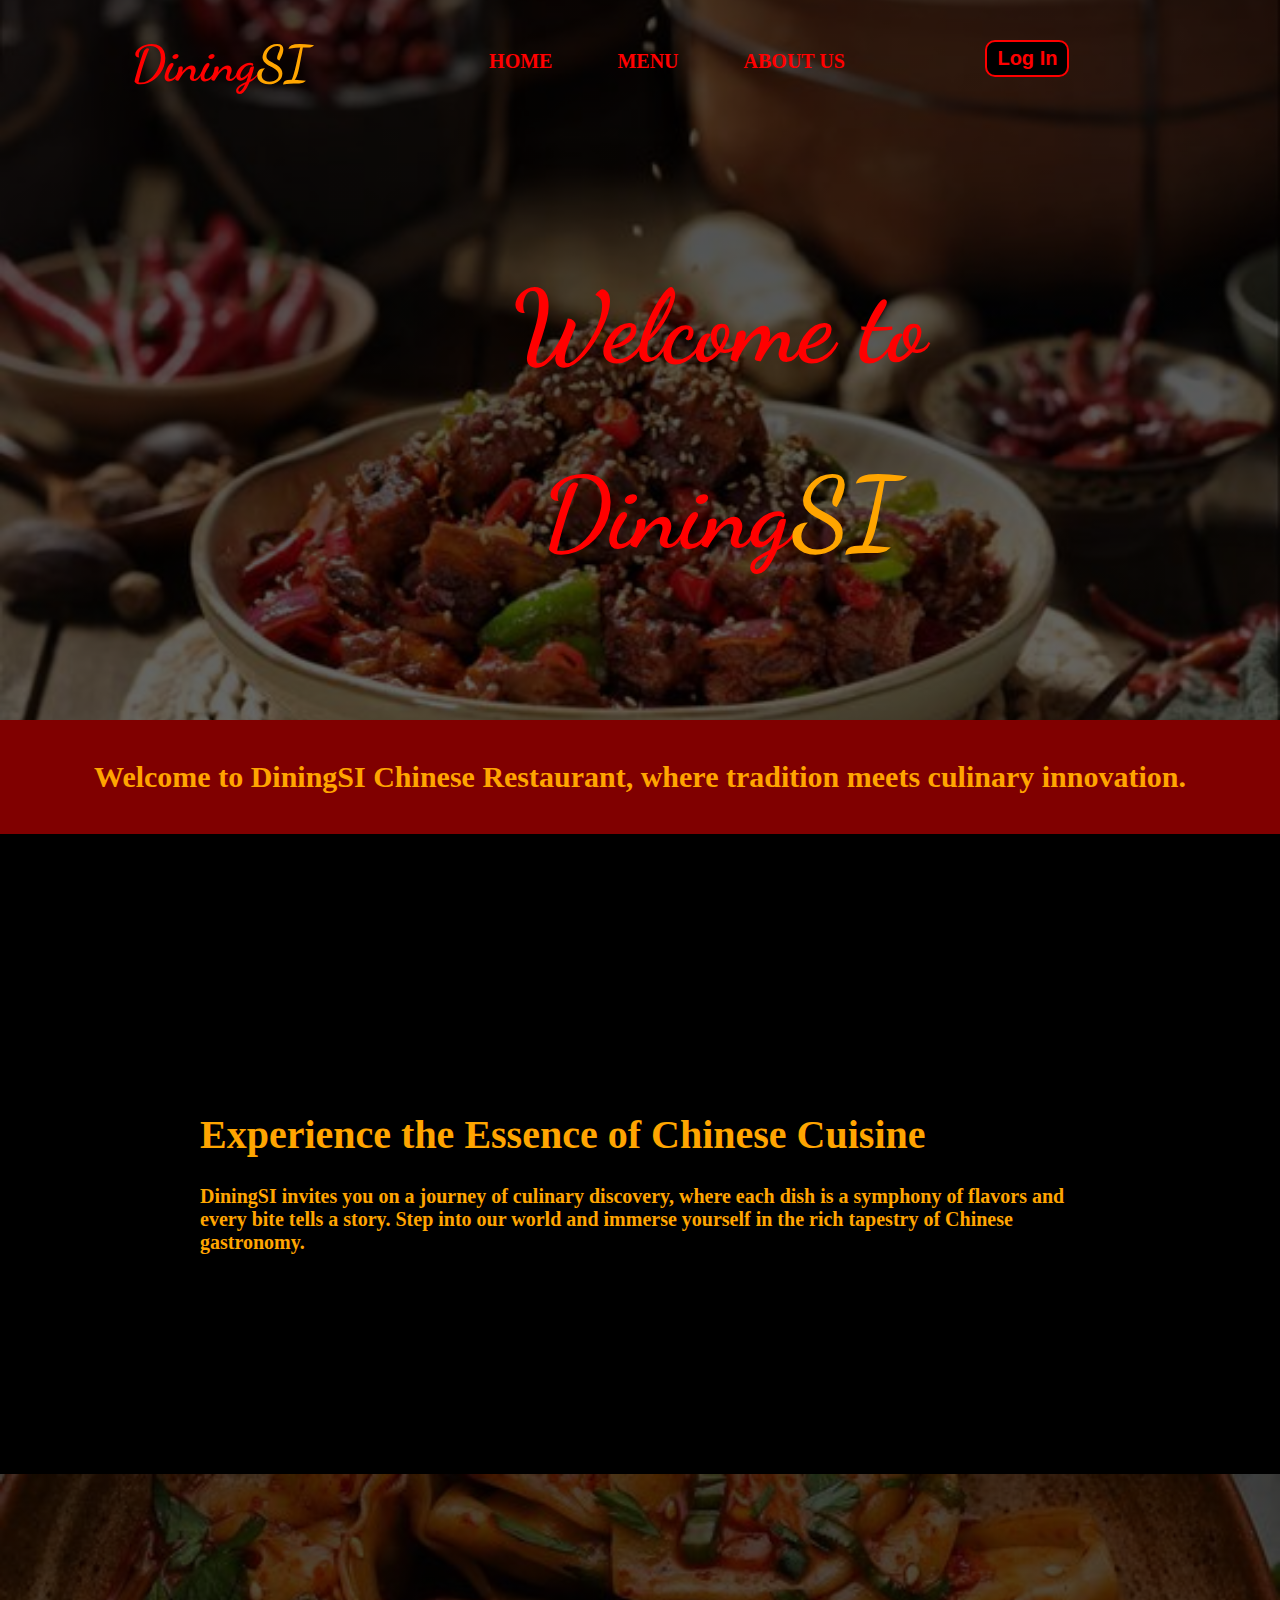
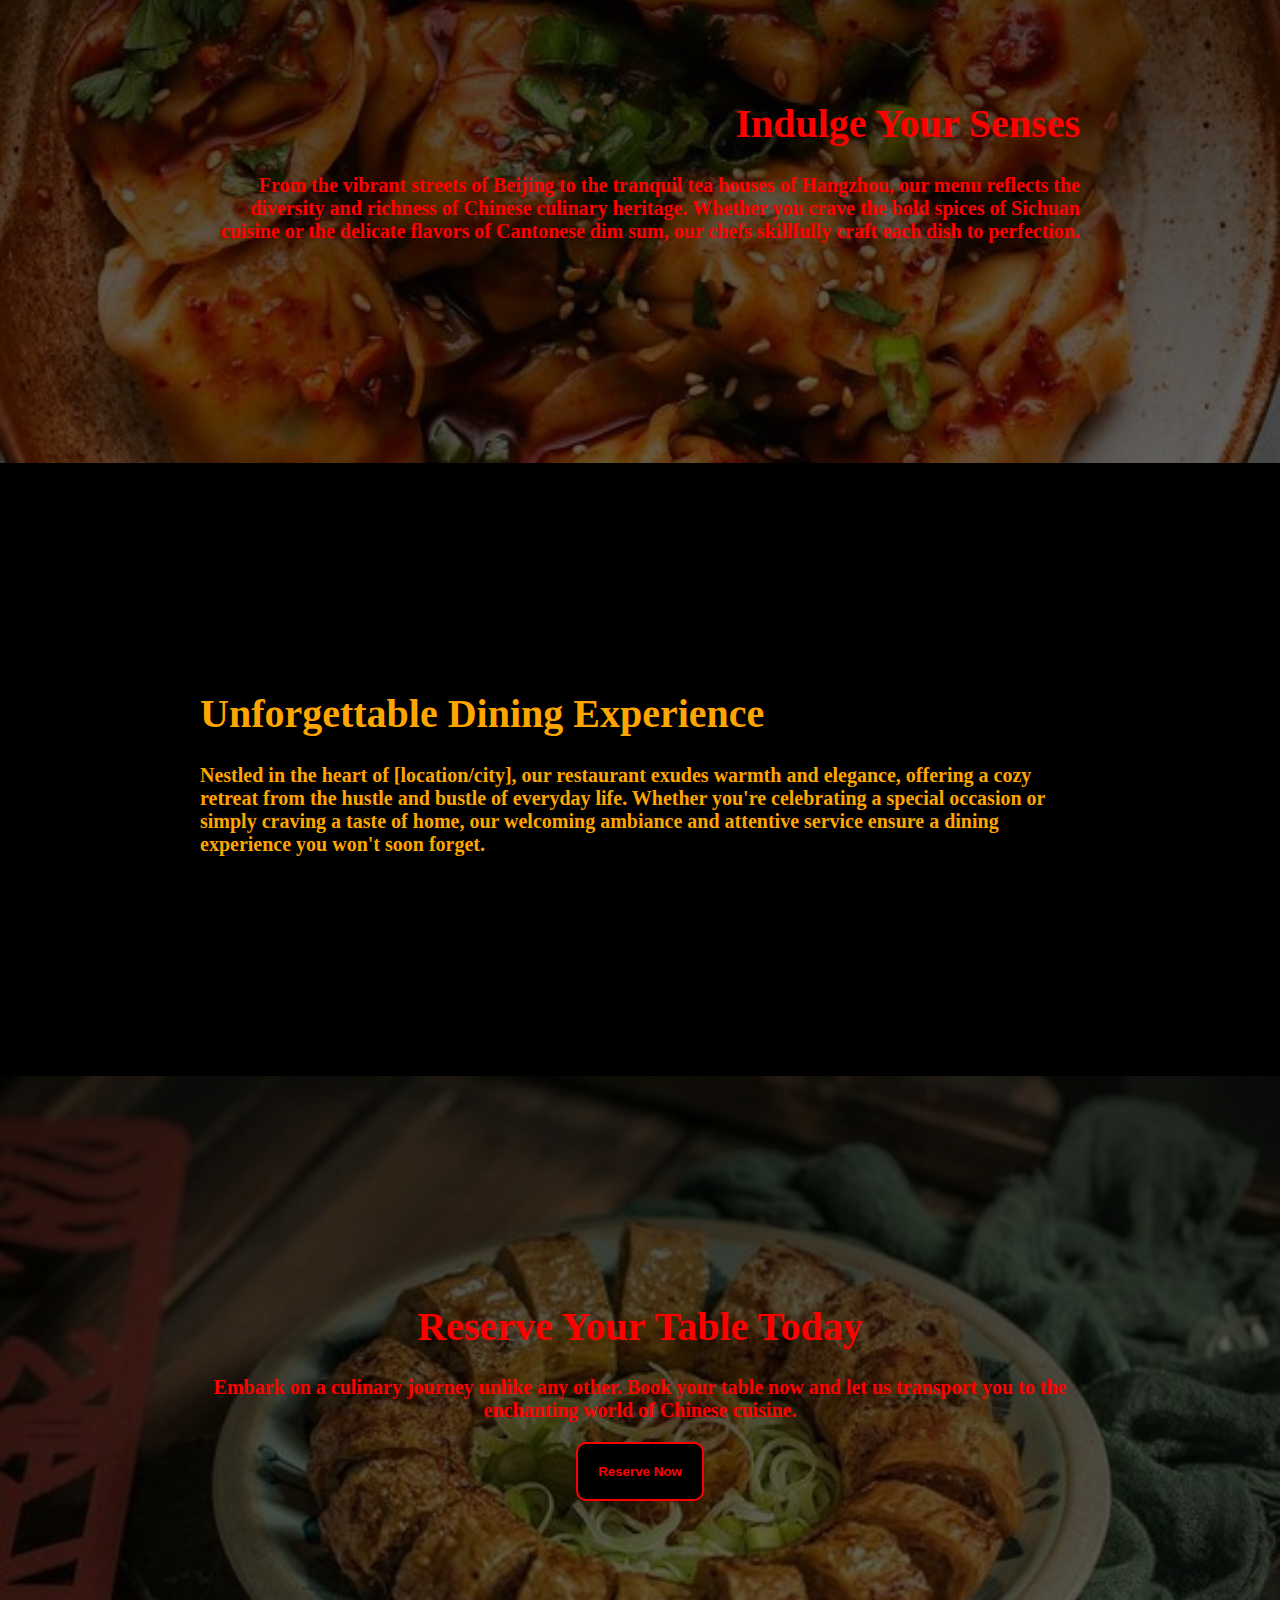
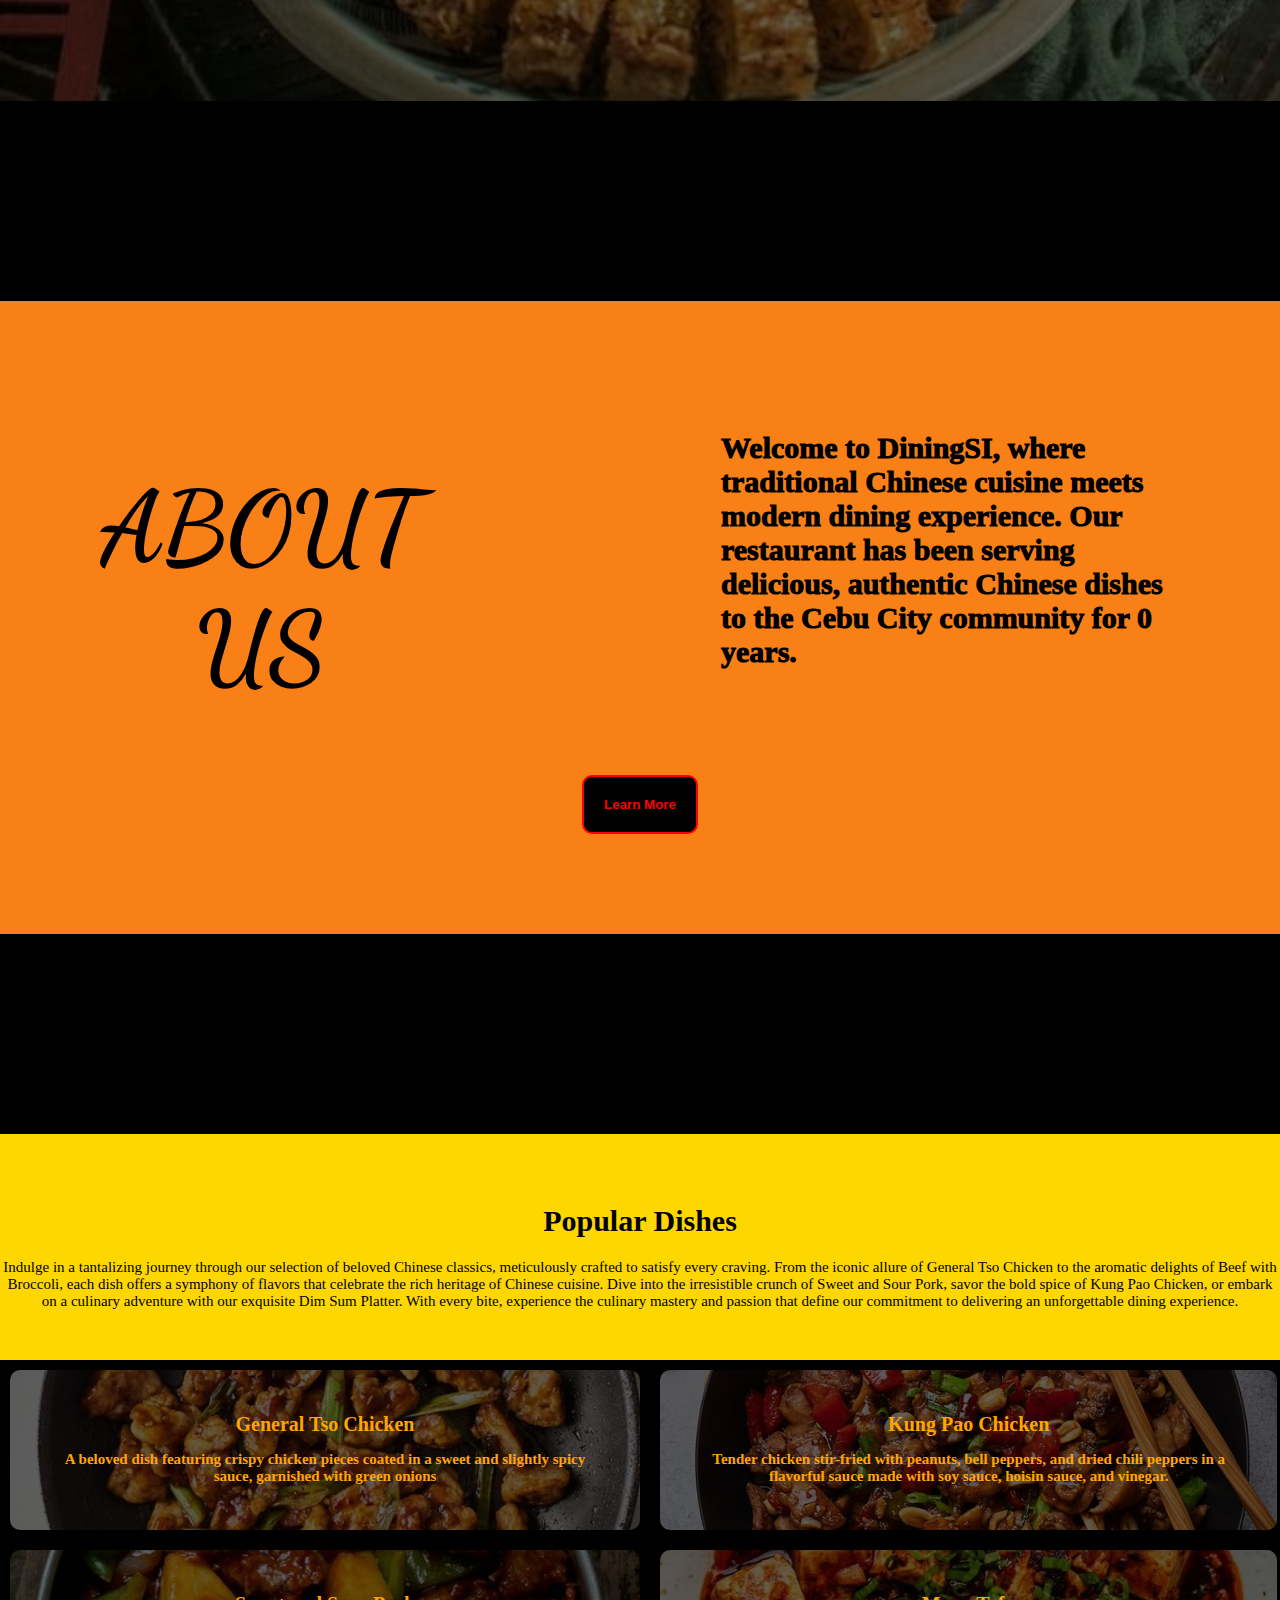
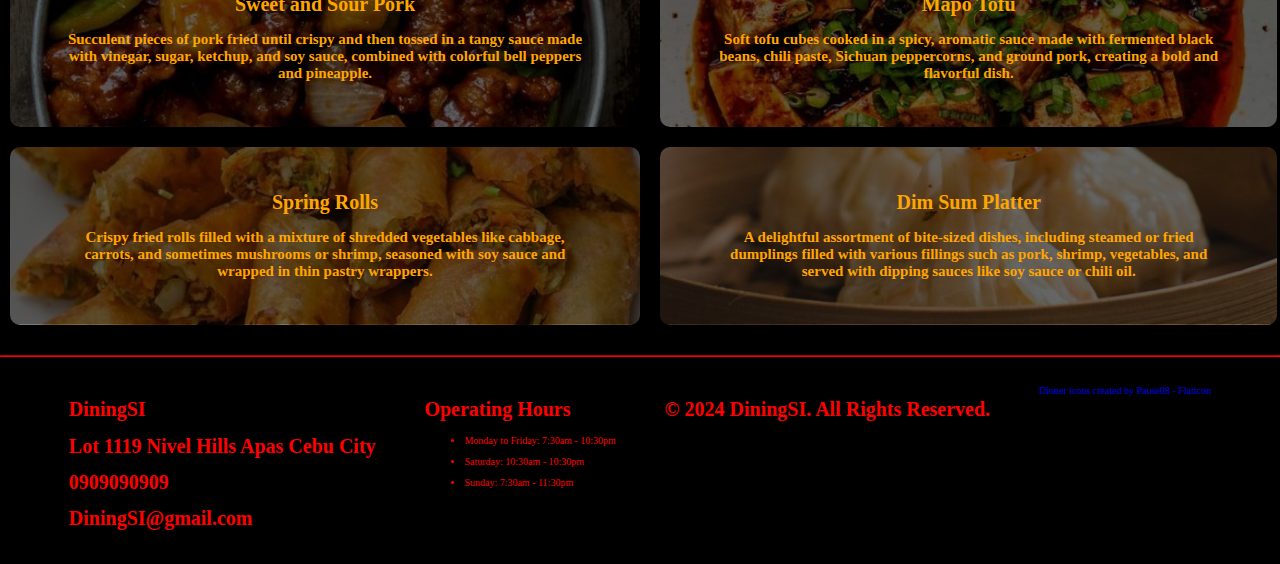
<file: index.html>
<!DOCTYPE html>

<html>
<head>
  <meta charset="utf-8">
   <link rel="icon" type="image/x-icon" href="img/dish.png">
  <link rel="stylesheet" href="css/styles.css">
  <meta name="viewport" content="width=device-width, initial-scale=1.0" />
  <meta http-equiv="CONTENT-TYPE" content="text/html; charset=UTF-8">
  <title>DiningSI</title>
  <link rel="preconnect" href="https://fonts.googleapis.com">
<link rel="preconnect" href="https://fonts.gstatic.com" crossorigin>
<link href="https://fonts.googleapis.com/css2?family=Dancing+Script:wght@400..700&display=swap" rel="stylesheet">
</head>
<body>
  <div class="header">
  <header>
    <a href="index.html" class="log"><h1 class="logo">Dining<span class="logo1">SI</span></h1></a>
    <nav>
      <ul>
        <li><a href="index.html">HOME</a></li>
        <li><a href="menu.html">MENU</a></li>
        <li><a href="about.html">ABOUT US</a></li>
      </ul>

    </nav>
    <a href="#"><button>Log In</button></a>
  </header>  
    <div class="title">
      <h1 class="left">Welcome to</h1>
      <h1 class="large right">Dining<span class="logo1">SI</span></h1>
    </div>
  </div>

  <main>
  <div class="homedes1">
    <div>
      <p>
        Welcome to DiningSI Chinese Restaurant, where tradition meets culinary innovation.
      </p>
    </div>
  </div>
    <div class="homedes2">
        <div class="leftside">
      <h1 class="term left">Experience the Essence of Chinese Cuisine</h1>
          <p class="description left">DiningSI invites you on a journey of culinary discovery, where each dish is a symphony of flavors and every bite tells a story. Step into our world and immerse yourself in the rich tapestry of Chinese gastronomy.</p>
        </div>
        <div class="rightside">
        <h1 class="term right">Indulge Your Senses</h1>
        <p class="description right">From the vibrant streets of Beijing to the tranquil tea houses of Hangzhou, our menu reflects the diversity and richness of Chinese culinary heritage. Whether you crave the bold spices of Sichuan cuisine or the delicate flavors of Cantonese dim sum, our chefs skillfully craft each dish to perfection.</p>
    </div>
        <div class="leftside">
                <h1 class="term left">Unforgettable Dining Experience</h1>
                <p class="description left">Nestled in the heart of [location/city], our restaurant exudes warmth and elegance, offering a cozy retreat from the hustle and bustle of everyday life. Whether you're celebrating a special occasion or simply craving a taste of home, our welcoming ambiance and attentive service ensure a dining experience you won't soon forget.</p>
        </div>
        <div class="center">
                <h1 class="term">Reserve Your Table Today</h1>
                <p class="description">Embark on a culinary journey unlike any other. Book your table now and let us transport you to the enchanting world of Chinese cuisine.</p>
                <button>Reserve Now</button>
        </div>
        </div>
    <div class="about">
         <div class="abouttxt">
      <h1>ABOUT US</h1>
      <p>Welcome to DiningSI, where traditional Chinese cuisine meets modern dining experience. Our restaurant has been serving delicious, authentic Chinese dishes to the Cebu City community for 0 years.</p>
     </div>
         <a href="about.html"><button>Learn More</button></a>
    </div>
  </div>
  <div class="popular">
    <h1>Popular Dishes</h1>
    <p>Indulge in a tantalizing journey through our selection of beloved Chinese classics, meticulously crafted to satisfy every craving. From the iconic allure of General Tso Chicken to the aromatic delights of Beef with Broccoli, each dish offers a symphony of flavors that celebrate the rich heritage of Chinese cuisine. Dive into the irresistible crunch of Sweet and Sour Pork, savor the bold spice of Kung Pao Chicken, or embark on a culinary adventure with our exquisite Dim Sum Platter. With every bite, experience the culinary mastery and passion that define our commitment to delivering an unforgettable dining experience.</p>
    <div class="pgrid">
      <div class="card one">
        <h1>General Tso Chicken</h1>
        <p>A beloved dish featuring crispy chicken pieces coated in a sweet and slightly spicy sauce, garnished with green onions</p>
      </div>
      <div class="card two">
        <h1>Kung Pao Chicken</h1>
        <p>Tender chicken stir-fried with peanuts, bell peppers, and dried chili peppers in a flavorful sauce made with soy sauce, hoisin sauce, and vinegar.</p>
      </div>
      <div class="card three">
        <h1>Sweet and Sour Pork</h1>
        <p>Succulent pieces of pork fried until crispy and then tossed in a tangy sauce made with vinegar, sugar, ketchup, and soy sauce, combined with colorful bell peppers and pineapple.</p>
      </div>
      <div class="card four">
        <h1>Mapo Tofu</h1>
        <p>Soft tofu cubes cooked in a spicy, aromatic sauce made with fermented black beans, chili paste, Sichuan peppercorns, and ground pork, creating a bold and flavorful dish.</p>
      </div>
      <div class="card five">
        <h1>Spring Rolls</h1>
        <p>Crispy fried rolls filled with a mixture of shredded vegetables like cabbage, carrots, and sometimes mushrooms or shrimp, seasoned with soy sauce and wrapped in thin pastry wrappers.</p>
      </div>
      <div class="card six">
        <h1>Dim Sum Platter</h1>
        <p>A delightful assortment of bite-sized dishes, including steamed or fried dumplings filled with various fillings such as pork, shrimp, vegetables, and served with dipping sauces like soy sauce or chili oil.</p>
      </div> 
    </div>


  </div>
  </main>
  <hr>
  <footer>
        <div>
                <h1>DiningSI</h1>
                <h1>Lot 1119 Nivel Hills Apas Cebu City</h1>
                <h1>0909090909</h1>
                <h1>DiningSI@gmail.com</h1>
        </div>
        <div>
                <h1>Operating Hours</h1>
                <ul>
                        <li><p>Monday to Friday: 7:30am - 10:30pm</p></li>
                        <li><p>Saturday: 10:30am - 10:30pm</p></li>
                        <li><p>Sunday: 7:30am - 11:30pm</p></li>
                </ul>
        </div>
        <div>
                <h1>© 2024 DiningSI. All Rights Reserved.</h1>
        </div>
		<a href="https://www.flaticon.com/free-icons/dinner" title="dinner icons">Dinner icons created by Pause08 - Flaticon</a>
  </footer>
</body>

</html>
</file>
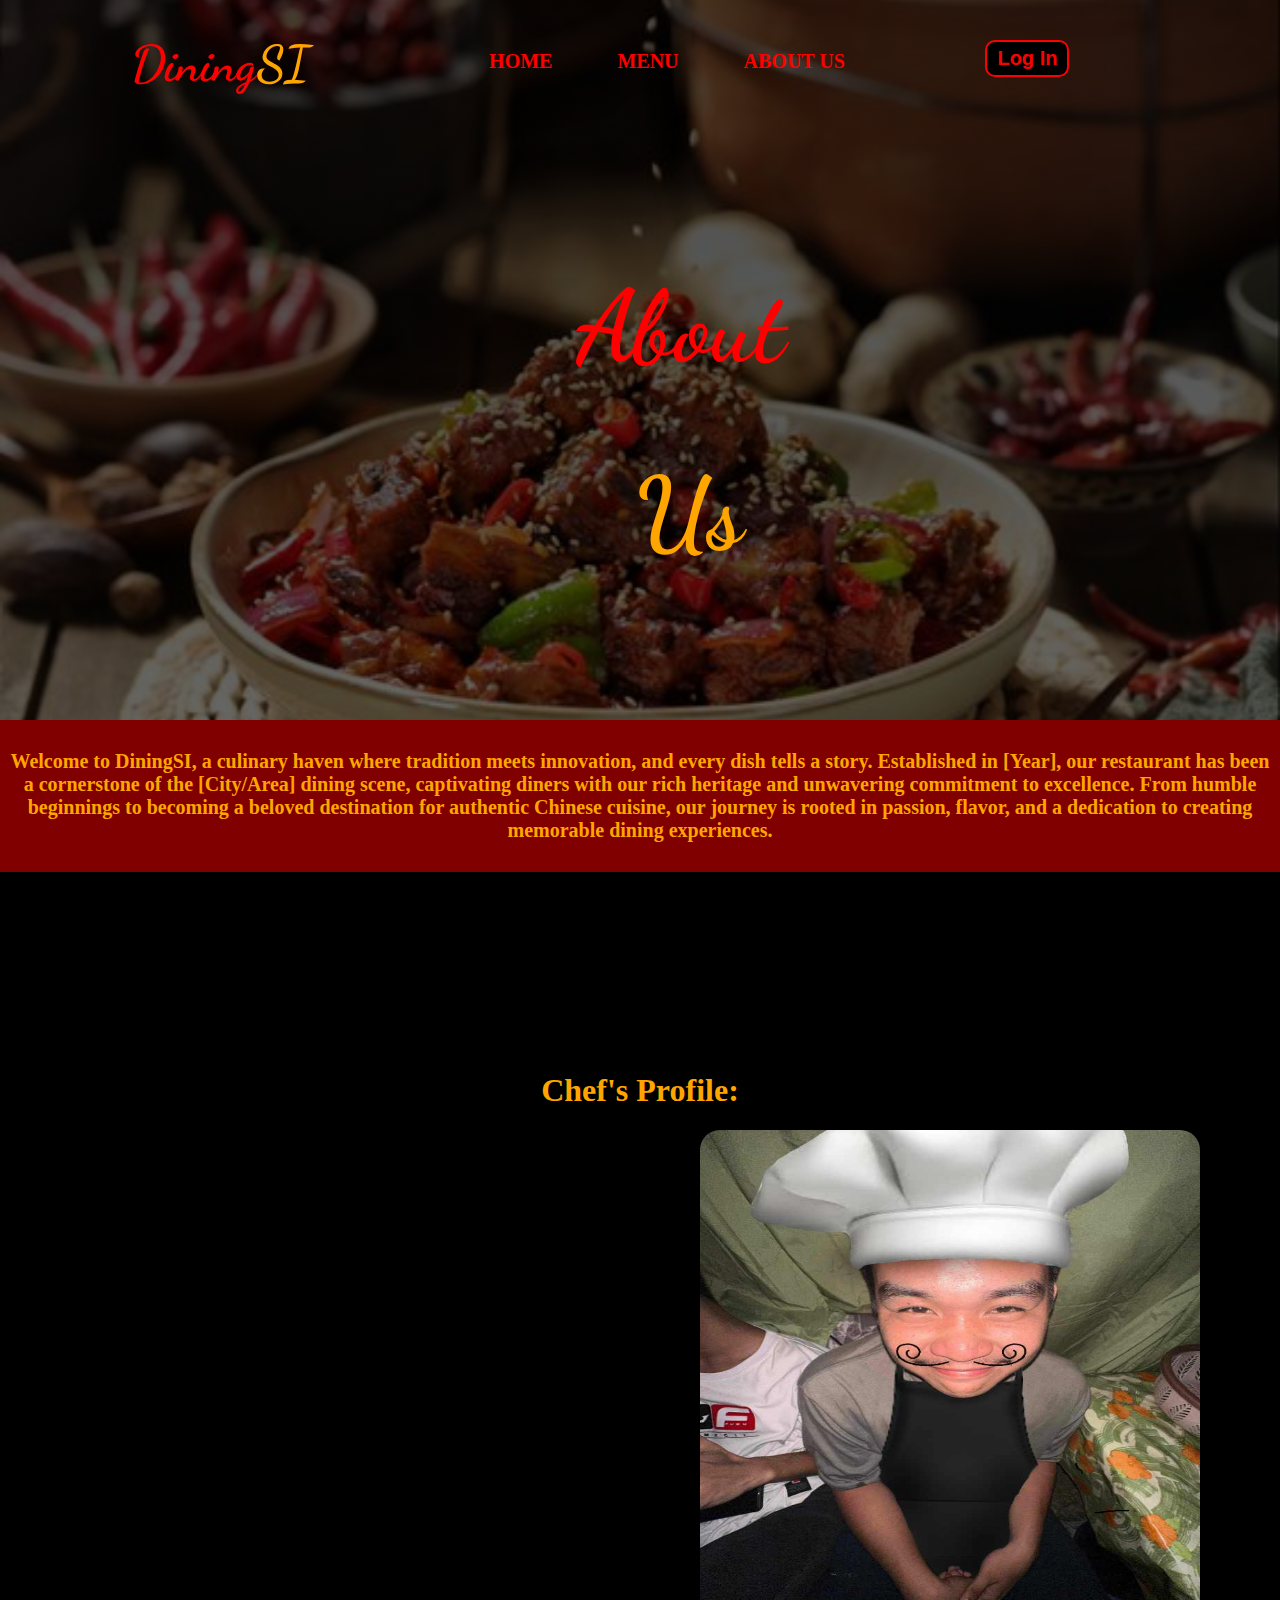
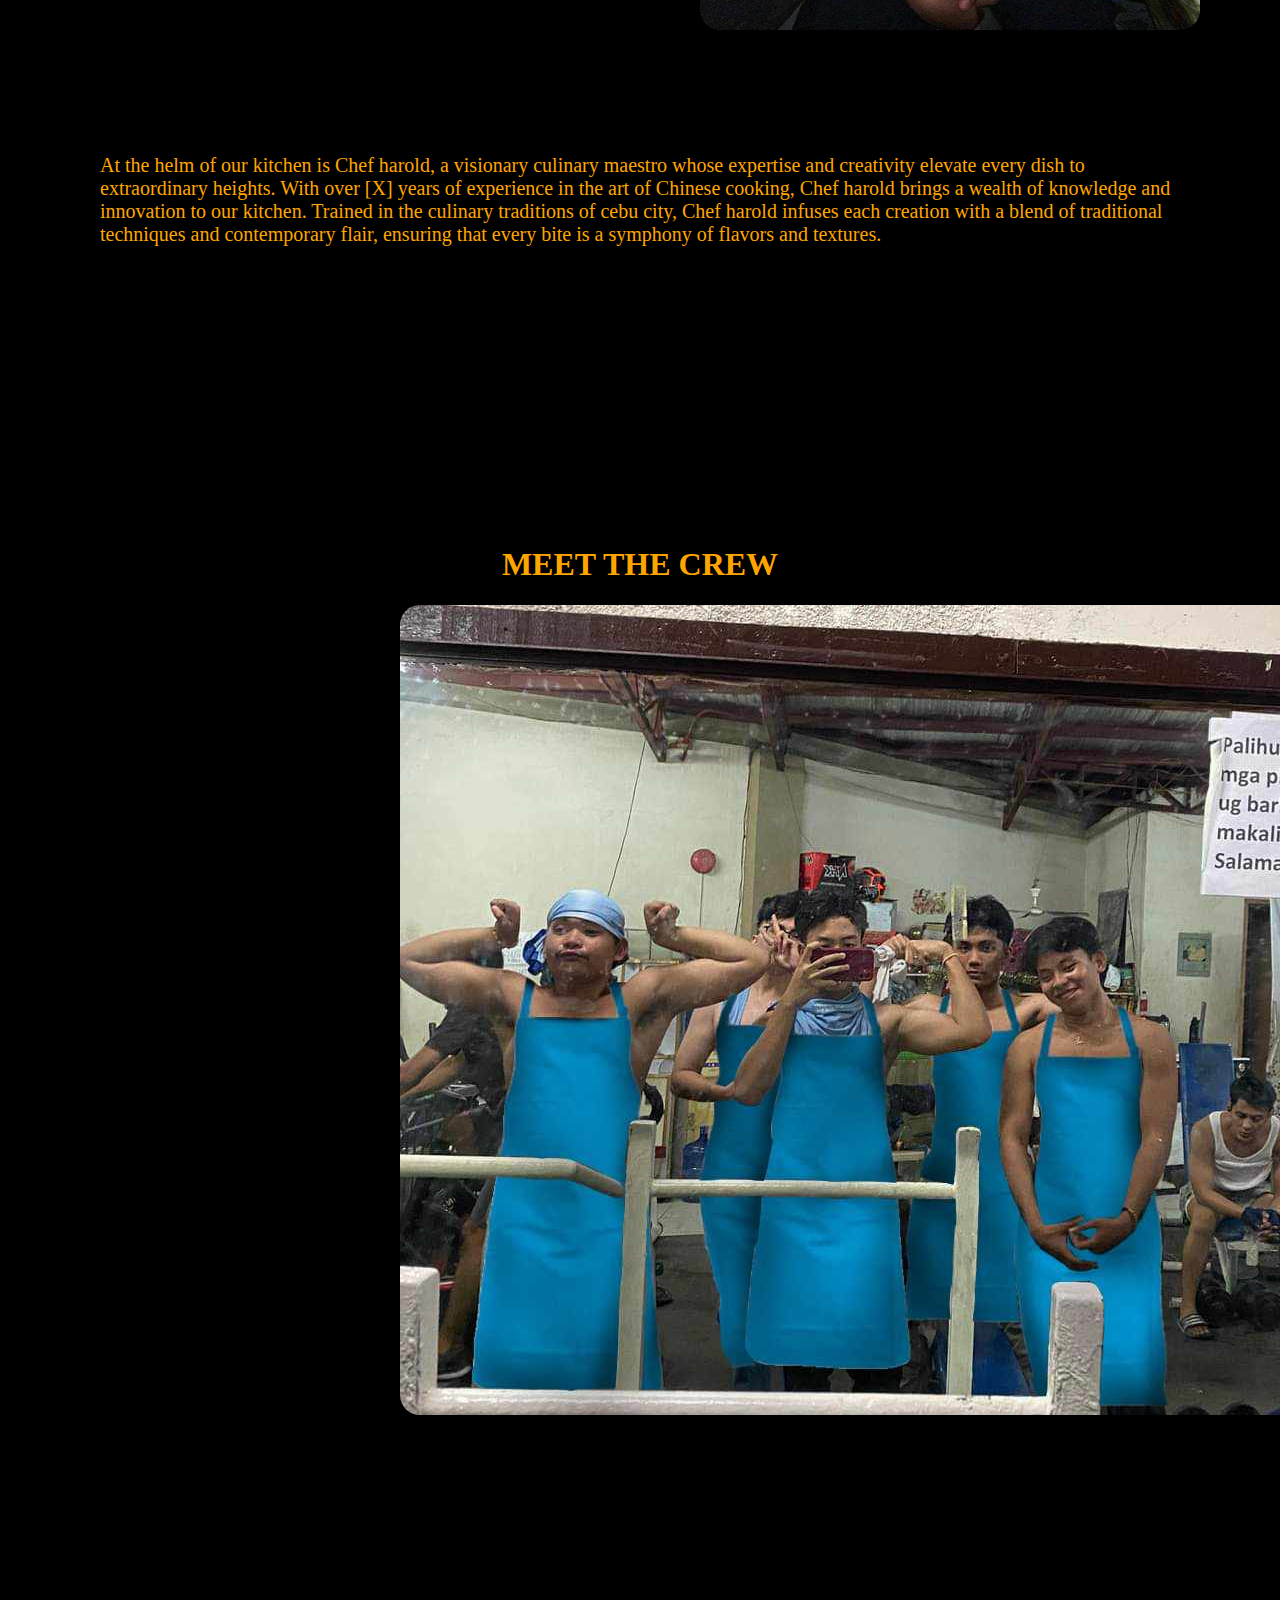
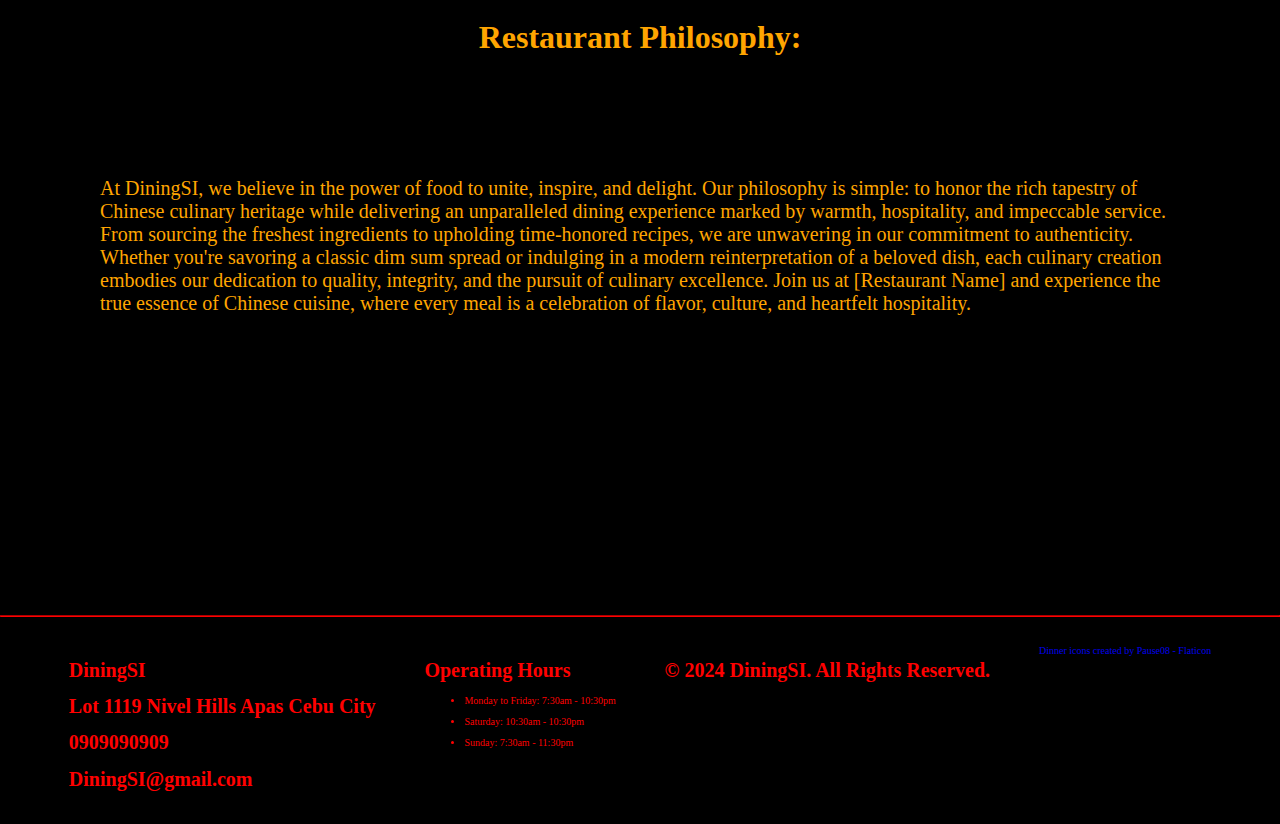
<file: about.html>
<!DOCTYPE html>

<html>
<head>
  <meta charset="utf-8">
  <link rel="icon" type="image/x-icon" href="img/dish.png">
  <link rel="stylesheet" href="css/about.css">
  <meta name="viewport" content="width=device-width, initial-scale=1.0" />
  <meta http-equiv="CONTENT-TYPE" content="text/html; charset=UTF-8">
  <title>DiningSI</title>
  <link rel="preconnect" href="https://fonts.googleapis.com">
<link rel="preconnect" href="https://fonts.gstatic.com" crossorigin>
<link href="https://fonts.googleapis.com/css2?family=Dancing+Script:wght@400..700&display=swap" rel="stylesheet">
</head>

<body>
  <div class="header">
  <header>
    <a href="index.html" class="log"><h1 class="logo">Dining<span class="logo1">SI</span></h1></a>
    <nav>
      <ul>
        <li><a href="index.html">HOME</a></li>
        <li><a href="menu.html">MENU</a></li>
        <li><a href="about.html">ABOUT US</a></li>
      </ul>
    </nav>
	 <a href="#"><button>Log In</button></a>
  </header>
    <div class="title">
      <h1 class="left">About</h1>
      <h1 class="large right"><span class="logo1">Us</span></h1>
    </div>
  </div>
  
  <div class="homedes1">
    <div>
      <p>
        Welcome to DiningSI, a culinary haven where tradition meets innovation, and every dish tells a story. Established in [Year], our restaurant has been a cornerstone of the [City/Area] dining scene, captivating diners with our rich heritage and unwavering commitment to excellence. From humble beginnings to becoming a beloved destination for authentic Chinese cuisine, our journey is rooted in passion, flavor, and a dedication to creating memorable dining experiences.
      </p>
    </div>
</div>
<main>
  <div class="profile class">
	<h1>Chef's Profile:</h1>
	<img src="img/chef.png">
	<p>At the helm of our kitchen is Chef harold, a visionary culinary maestro whose expertise and creativity elevate every dish to extraordinary heights. With over [X] years of experience in the art of Chinese cooking, Chef harold brings a wealth of knowledge and innovation to our kitchen. Trained in the culinary traditions of cebu city, Chef harold infuses each creation with a blend of traditional techniques and contemporary flair, ensuring that every bite is a symphony of flavors and textures.</p>
  </div>
  <div class="crew class">
	<h1>MEET THE CREW</h1>
	<img src="img/crew.png">
  </div>
  
  <div class="class">
	<h1>Restaurant Philosophy:</h1>
	<p>At DiningSI, we believe in the power of food to unite, inspire, and delight. Our philosophy is simple: to honor the rich tapestry of Chinese culinary heritage while delivering an unparalleled dining experience marked by warmth, hospitality, and impeccable service. From sourcing the freshest ingredients to upholding time-honored recipes, we are unwavering in our commitment to authenticity. Whether you're savoring a classic dim sum spread or indulging in a modern reinterpretation of a beloved dish, each culinary creation embodies our dedication to quality, integrity, and the pursuit of culinary excellence. Join us at [Restaurant Name] and experience the true essence of Chinese cuisine, where every meal is a celebration of flavor, culture, and heartfelt hospitality.</p>
	
  </div>
 </main>
 <hr>
  <footer>
        <div>
                <h1>DiningSI</h1>
                <h1>Lot 1119 Nivel Hills Apas Cebu City</h1>
                <h1>0909090909</h1>
                <h1>DiningSI@gmail.com</h1>
        </div>
        <div>
                <h1>Operating Hours</h1>
                <ul>
                        <li><p>Monday to Friday: 7:30am - 10:30pm</p></li>
                        <li><p>Saturday: 10:30am - 10:30pm</p></li>
                        <li><p>Sunday: 7:30am - 11:30pm</p></li>
                </ul>
        </div>
        <div>
                <h1>© 2024 DiningSI. All Rights Reserved.</h1>
        </div>
		<a href="https://www.flaticon.com/free-icons/dinner" title="dinner icons">Dinner icons created by Pause08 - Flaticon</a>
  </footer>
  </html>
</file>
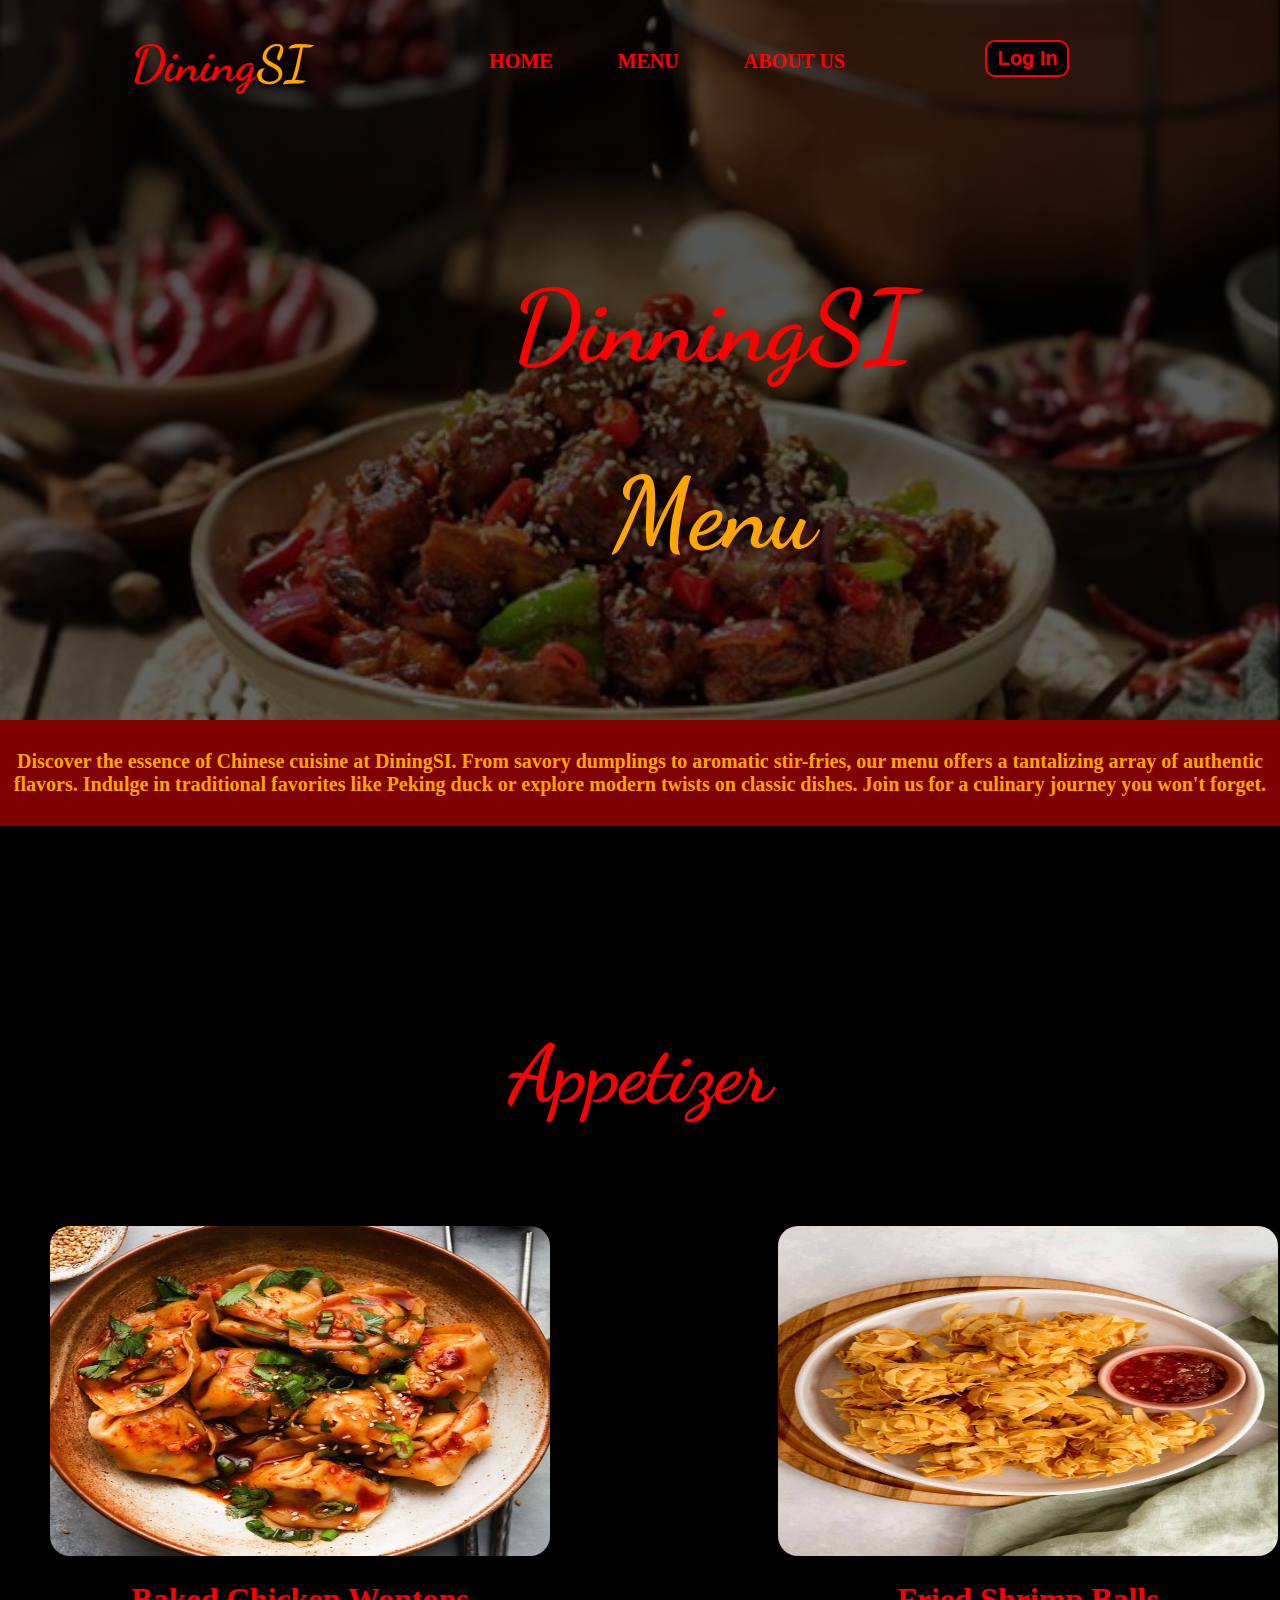
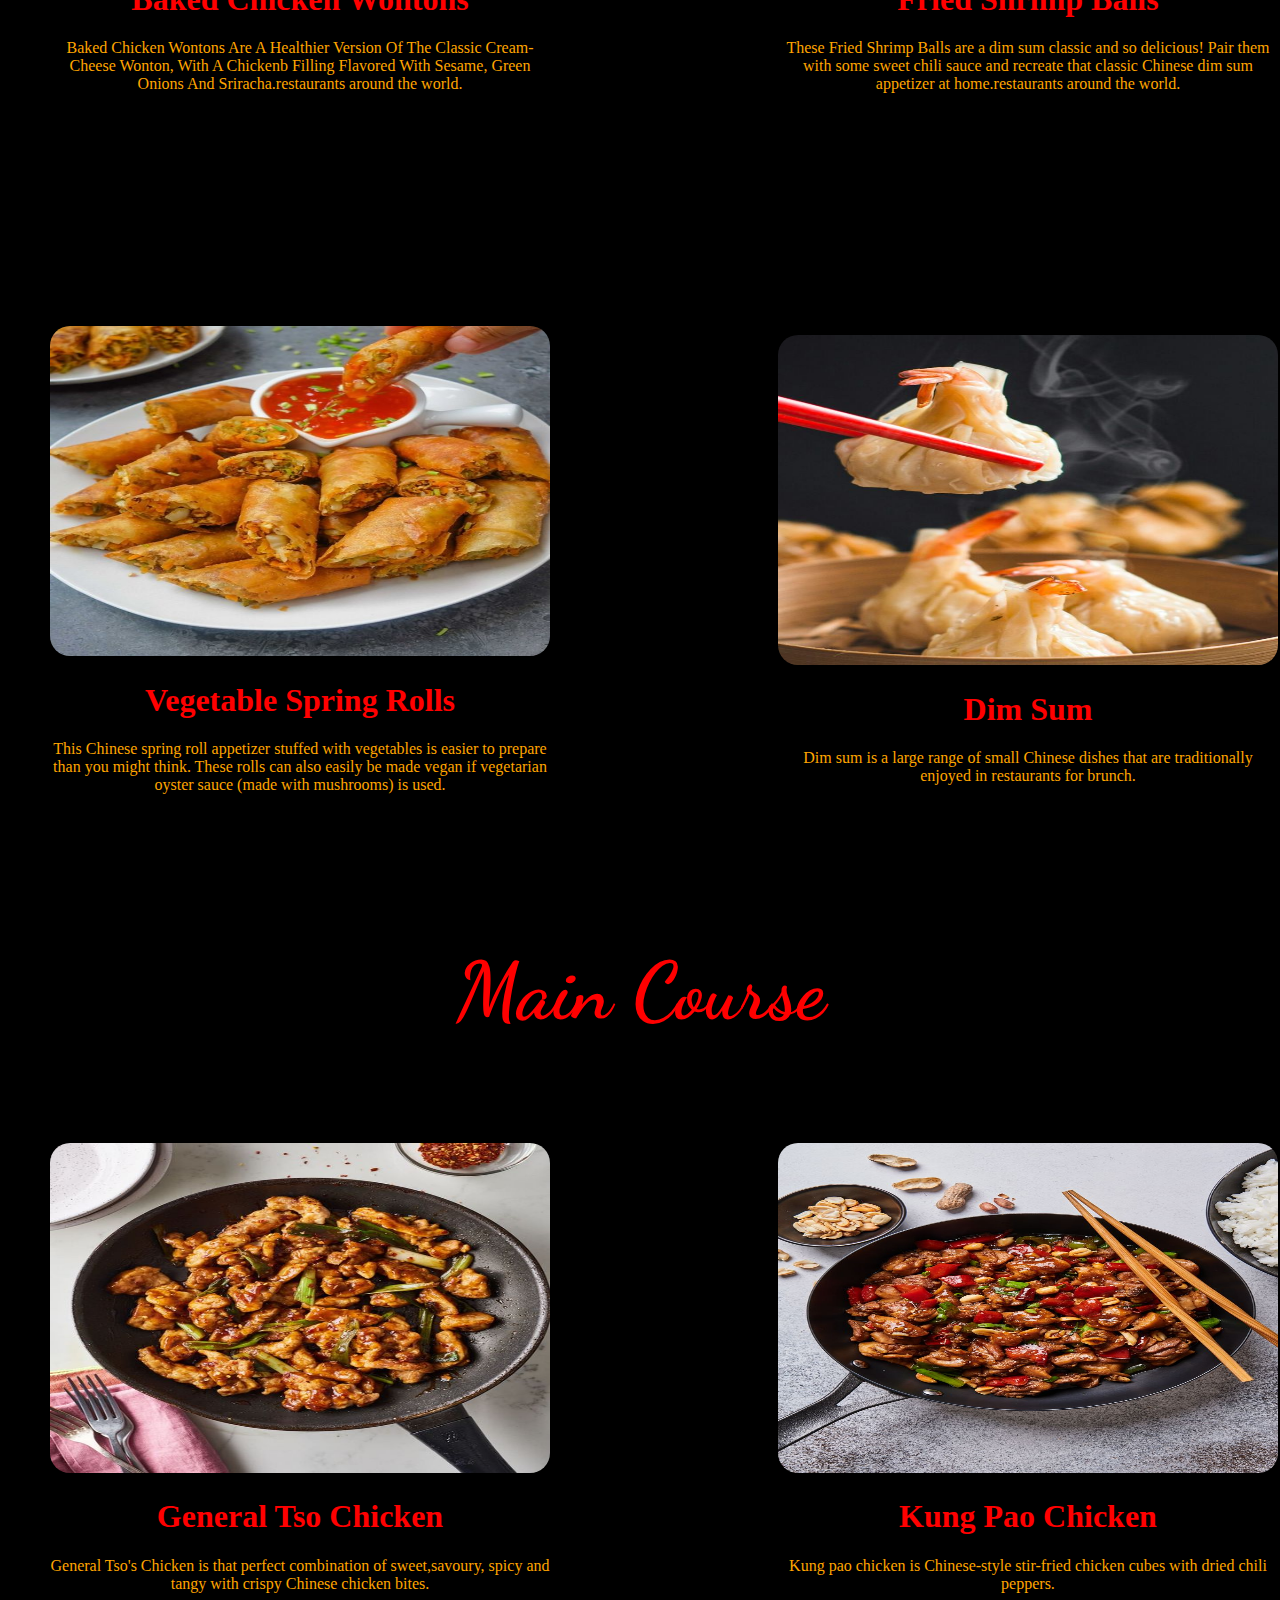
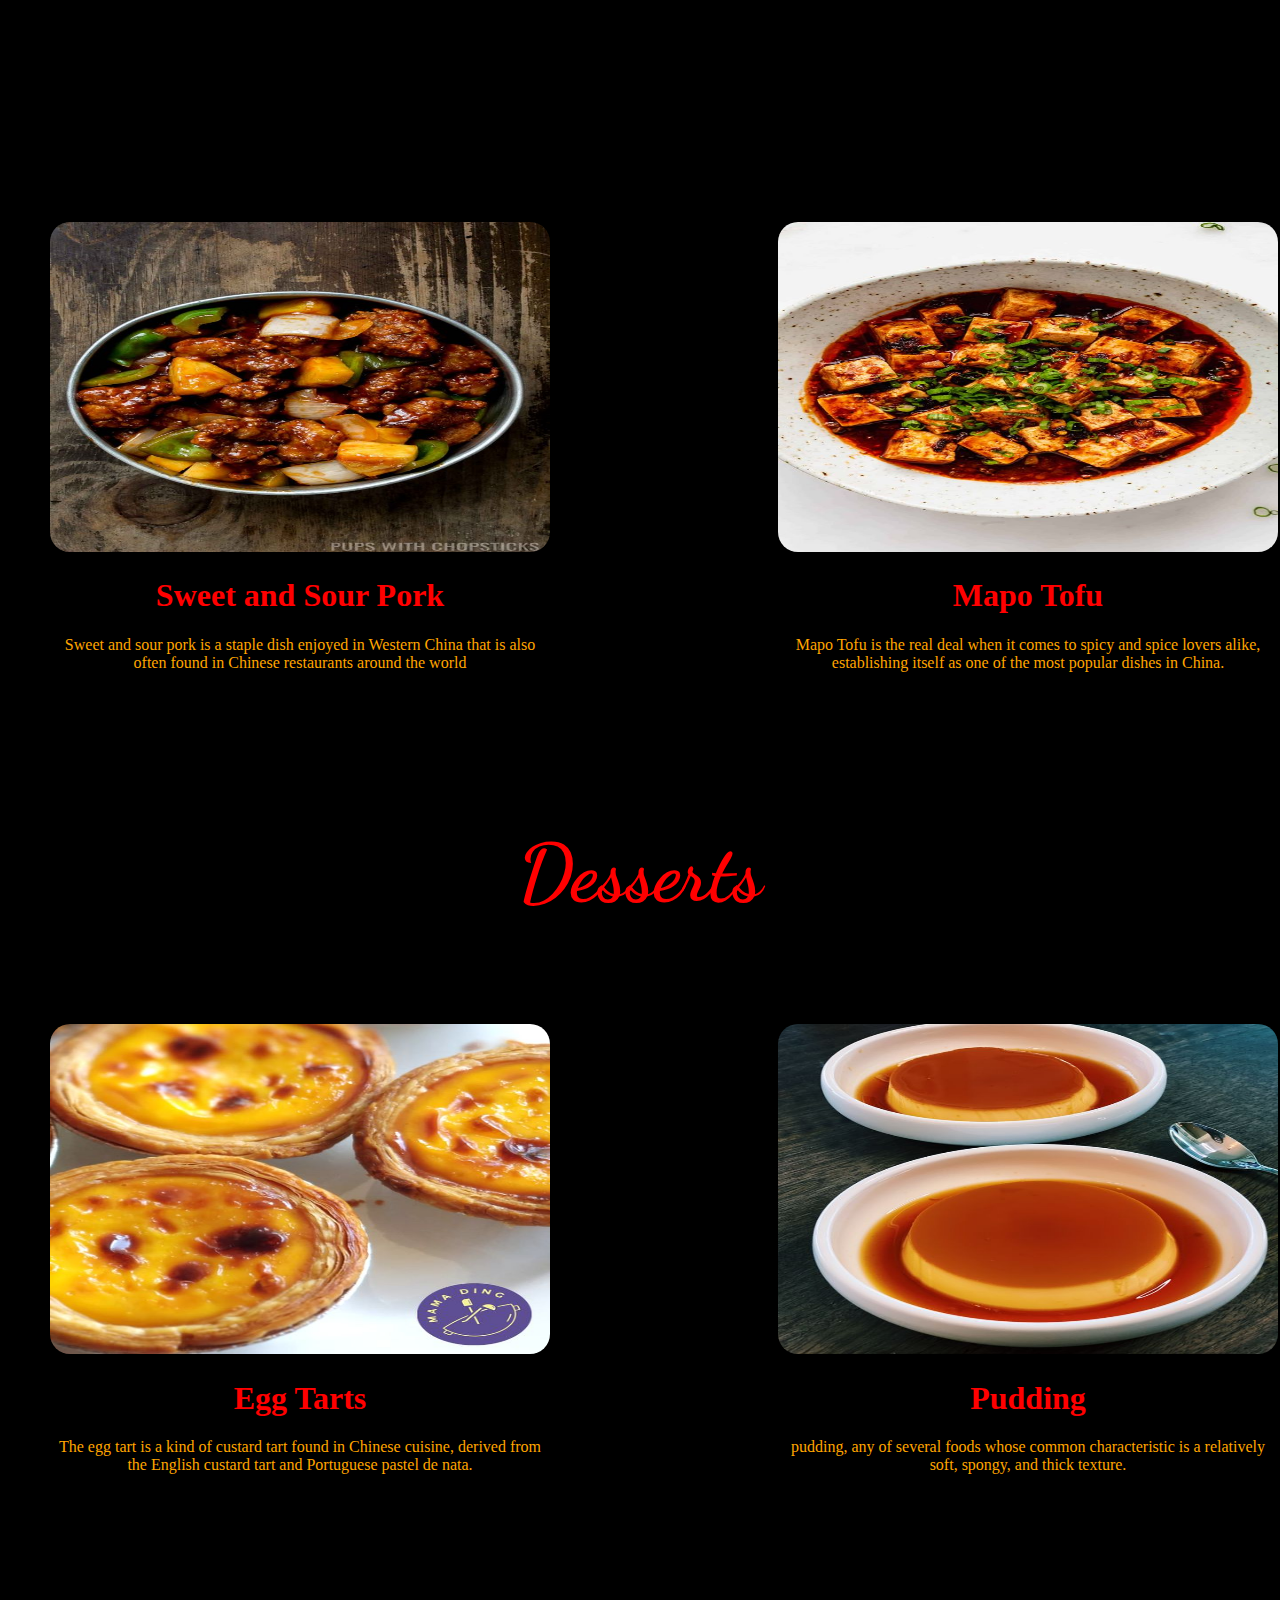
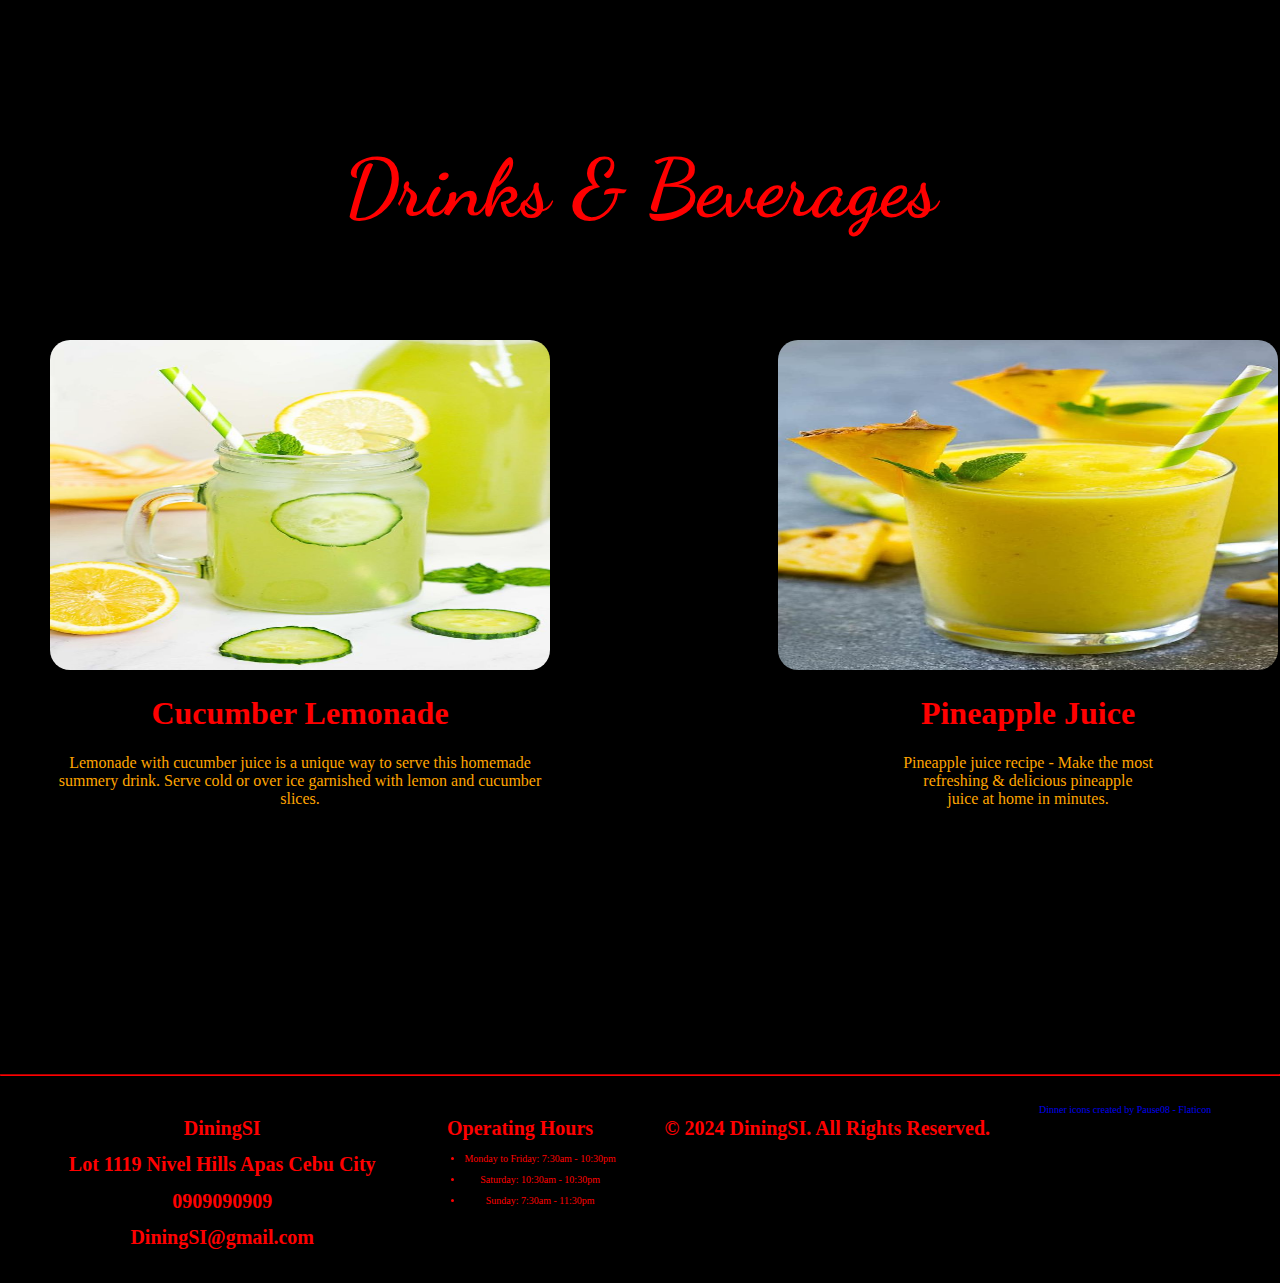
<file: menu.html>
<!DOCTYPE html>

<html>
<head>
  <meta charset="utf-8">
  <link rel="icon" type="image/x-icon" href="img/dish.png">
  <link rel="stylesheet" href="css/menu.css">
  <meta name="viewport" content="width=device-width, initial-scale=1.0" />
  <meta http-equiv="CONTENT-TYPE" content="text/html; charset=UTF-8">
  <title>DiningSI</title>
  <link rel="preconnect" href="https://fonts.googleapis.com">
<link rel="preconnect" href="https://fonts.gstatic.com" crossorigin>
<link href="https://fonts.googleapis.com/css2?family=Dancing+Script:wght@400..700&display=swap" rel="stylesheet">
</head>

<body>
  <div class="header">
  <header>
    <a href="index.html" class="log"><h1 class="logo">Dining<span class="logo1">SI</span></h1></a>
    <nav>
      <ul>
        <li><a href="index.html">HOME</a></li>
        <li><a href="menu.html">MENU</a></li>
        <li><a href="about.html">ABOUT US</a></li>
      </ul>
    </nav>
	 <a href="#"><button>Log In</button></a>
  </header>
    <div class="title">
      <h1 class="left">DinningSI</h1>
      <h1 class="large right"><span class="logo1">Menu</span></h1>
    </div>
  </div>
  <div class="homedes1">
    <div>
      <p>
        Discover the essence of Chinese cuisine at DiningSI. From savory dumplings to aromatic stir-fries, our menu offers a tantalizing array of authentic flavors. Indulge in traditional favorites like Peking duck or explore modern twists on classic dishes. Join us for a culinary journey you won't forget.
      </p>
    </div>
	</div>
  <center>
  <div class="appe">
	<div class="class">
		<h1 class="left">Appetizer</h1>
	</div>

	<div class="foods">
		<div class="app">
			<img src="img/food1.jpg">
			<h1 class="foodt">Baked Chicken Wontons</h1>
			<p>Baked Chicken Wontons Are A Healthier Version Of The Classic Cream-Cheese Wonton, With A Chickenb Filling Flavored With Sesame, Green Onions And Sriracha.restaurants around the world.</p>
		</div>
		<div class="app">
			<img src="img/food2.jpg">
			<h1 class="foodt">Fried Shrimp Balls</h1>
			<p>These Fried Shrimp Balls are a dim sum classic and so delicious! Pair them with some sweet chili sauce and recreate that classic Chinese dim sum appetizer at home.restaurants around the world.</p>
		</div>
		<div class="app">
			<img src="img/food3.jpg">
			<h1 class="foodt">Vegetable Spring Rolls</h1>
			<p>This Chinese spring roll appetizer stuffed with vegetables is easier to prepare than you might think. These rolls can also easily be made vegan if vegetarian oyster sauce (made with mushrooms) is used.</p>
		</div>
		<div class="app">
			<img src="img/food4.jpg">
			<h1 class="foodt">Dim Sum</h1>
			<p>Dim sum is a large range of small Chinese dishes	that are traditionally enjoyed in restaurants for brunch.</p>
		</div>
	</div>
   </div>
   
   <div class="appe">
	<div class="class">
		<h1 class="left">Main Course</h1>
	</div>

	<div class="foods">
		<div class="app">
			<img src="img/food5.jpg">
			<h1 class="foodt">General Tso Chicken</h1
			<p>General Tso's Chicken is that perfect combination of sweet,savoury, spicy and tangy with crispy Chinese chicken bites.</p>
		</div>
		<div class="app">
			<img src="img/food6.jpg">
			<h1 class="foodt">Kung Pao Chicken</h1>
			<p>Kung pao chicken is Chinese-style stir-fried chicken cubes with dried chili peppers.</p>
		</div>
		<div class="app">
			<img src="img/food7.jpg">
			<h1 class="foodt">Sweet and Sour Pork</h1>
			<p>Sweet and sour pork is a staple dish enjoyed in Western China that is also often found in Chinese restaurants around the world</p>
		</div>
		<div class="app">
			<img src="img/food8.jpg">
			<h1 class="foodt">Mapo Tofu</h1>
			<p>Mapo Tofu is the real deal when it comes to spicy and spice lovers alike, establishing itself as one of the most popular dishes in China.</p>
		</div>
	</div>
   </div>
   
   
   <div class="appe">
	<div class="class">
		<h1 class="left">Desserts</h1>
	</div>

	<div class="foods">
		<div class="app">
			<img src="img/food9.jpg">
			<h1 class="foodt">Egg Tarts</h1
			<p>The egg tart is a kind of custard tart found in Chinese
			cuisine, derived from the English custard tart
			and Portuguese pastel de nata.</p>
		</div>
		<div class="app">
			<img src="img/food10.jpg">
			<h1 class="foodt">Pudding</h1>
			<p>pudding, any of several foods whose common
			characteristic is a relatively soft,
			spongy, and thick texture. </p>
		</div>
	</div>
   </div>
 
 <div class="appe">
	<div class="class">
		<h1 class="left">Drinks & Beverages</h1>
	</div>

	<div class="foods">
		<div class="app">
			<img src="img/drink1.jpg">
			<h1 class="foodt">Cucumber Lemonade</h1>
			<p>Lemonade with cucumber juice is a unique way to serve
			this homemade summery drink. Serve cold or over
			ice garnished with lemon and cucumber slices.</p>
		</div>
		<div class="app">
			<img src="img/drink2.jpg">
			<h1 class="foodt">Pineapple Juice</h1>
			<p>Pineapple juice recipe - Make the most<br>
			refreshing & delicious pineapple<br>
			juice at home in minutes.</p>
		</div>
	</div>
   </div>
   <hr>
 <footer>
        <div>
                <h1>DiningSI</h1>
                <h1>Lot 1119 Nivel Hills Apas Cebu City</h1>
                <h1>0909090909</h1>
                <h1>DiningSI@gmail.com</h1>
        </div>
        <div>
                <h1>Operating Hours</h1>
                <ul>
                        <li><p>Monday to Friday: 7:30am - 10:30pm</p></li>
                        <li><p>Saturday: 10:30am - 10:30pm</p></li>
                        <li><p>Sunday: 7:30am - 11:30pm</p></li>
                </ul>
        </div>
        <div>
                <h1>© 2024 DiningSI. All Rights Reserved.</h1>
        </div>
		<a href="https://www.flaticon.com/free-icons/dinner" title="dinner icons">Dinner icons created by Pause08 - Flaticon</a>
  </footer>
</body>

</html>
</file>
<file: css/styles.css>
*{
  box-sizing: border-box;
  scroll-behavior: smooth;
}

body{
  margin: 0;
  padding: 0;
  background-color: black;
  font-family: 'verdana';
}

.header{
	width: 100vw;
	height: 80vh;
	max-width: 100%;
	background-image: linear-gradient(rgba(0,0,0, 0.7), rgba(0,0,0, 0.6)), url("../img/bg1.png");
	background-repeat: no-repeat;
	  background-position: center;
  background-size: cover;
}

header button{
  padding: 5px 10px 5px 10px;
  margin-right: 100px;
  margin-top: 40px;
  font-size: 20px;
}

button{
  padding: 20px;
  color: red;
  background-color: black;
  border-size: 20px;
  border-style: solid;
  border-color: red;
  border-radius: 10px;
  font-weight: bold;
}

header{
	width: 100%;
	font-size: 20px;
	display: flex;
	justify-content: space-evenly;
}
.logo{
  margin-left: 20px;
  color: red;
  font-size: 50px;
  transition: all 0.3s ease 0s;
  font-family: 'Dancing Script', san-serif;
 }
.logo1{
  color: orange;
}
.logo:hover{
  transform: scale(1.5);
  transition: all 0.3s ease 0s;
}
a{
  text-decoration: none;
}
nav ul li{
  display: inline-block;
  padding: 30px;
  list-style: none;
   transition: all 0.3s ease 0s;
}
nav ul li a{
  font-size: 20px;
  font-weight: bold;
  color: red;
}
nav ul li:hover{
  border-radius: 20px;
  transform: scale(1.5);
  color: orange;
  cursor: pointer;
  transition: all 0.3s ease 0s;
}

 .title{
	top: 200px;
	left: 40%;
  font-size: 50px;
  position: absolute;
}
.title h1{
  color: red;
  font-family: 'Dancing Script', san-serif;
}


.left{
  animation-name: slideleft;
  animation-iteration-count: 1;
  animation-timing-function: ease;
  animation-duration: 1s;
}
.right{
  animation-name: slideright;
  animation-iteration-count: 1;
  animation-timing-function: ease;
  animation-duration: 1s;
}

.large{
  text-align: center;
  font-size: 100px;
  font-family: 'Dancing Script', san-serif;
}

@keyframes slideleft{
  from{
    transform: translateX(100px);
  }
  to{
    transform: translateX(0);
  }
}

@keyframes slideright{
  from{
    transform: translateX(-100px);
  }
  to{
    transform: translateX(0);
  }
}
main{
  padding: 0;
  margin: 0;
}
.homedes1{
  padding: 30px;
  text-align: center;
  padding: 10px;
  font-size: 30px;
  font-weight: bold;
  background-color: maroon;
  color: orange;
}

.homedes2{
  margin-top: 50px;
  font-weight: bold;
  padding: 0px;
  color: orange;
  font-size: 20px;
}

.leftside{
  padding: 200px;
  background-color: black;
  text-align: left;
}

.rightside{
  color: red;
  padding: 200px;
  background-image: linear-gradient(rgba(0,0,0, 0.7), rgba(0,0,0, 0.6)), url("../img/food1.jpg");
  background-repeat: no-repeat;
  background-position: center;
  background-size: cover;
  text-align: right;
}

.center{
  color: red;
  padding: 200px;
  text-align: center;
  background-image: linear-gradient(rgba(0,0,0, 0.7), rgba(0,0,0, 0.6)), url("../img/bg2.png");
  background-repeat: no-repeat;
  background-position: center;
  background-size: cover;
}

.about{

  padding: 100px;
  background-color: #F88017;
  color: black;
  font-size: 30px;
  font-weight: 1000;
  text-align: center;
  margin-bottom: 200px;
  margin-top: 200px;
}
.abouttxt{
        display: flex;
        justify-content: space-evenly;
}
.about h1{
        font-size: 100px;
        font-family: 'Dancing Script', san-serif;
  text-align: center
}
.about p{
        margin-left: 300px;
        text-align: left;
}

  footer{
        padding: 20px;
        border: 0px;
        border-color: white;
        display: flex;
        justify-content: space-evenly;
        flex-wrap: nowrap;
        color: red;
        font-size: 10px;
}
hr{
	border-color: red;
}

.popular{
  color: black;
  background-color: gold;
  font-size: 15px;
  padding-top: 50px;
  text-align: center;
}

.pgrid{
  margin-bottom: 20px;
  margin-top: 50px;
  background-color: black/*#F88017*/;
  padding: 10px;
  display: grid;
  gap: 20px;
  grid-template-columns: 50% 49%;
}

.card{

  font-weight: bold;
  padding: 30px 50px 30px 50px;
  background-color: orange;
  color: orange;
  border-radius: 10px;
}

.card h1{
  font-size: 20px;
}

.one{
  background-image: linear-gradient(rgba(0,0,0, 0.6), rgba(0,0,0, 0.6)), url("../img/food5.jpg");
  background-repeat: no-repeat;
  background-position: center center;
  background-size: cover;
}

.two{
  background-image: linear-gradient(rgba(0,0,0, 0.6), rgba(0,0,0, 0.6)), url("../img/food6.jpg");
  background-repeat: no-repeat;
  background-position: center center;
  background-size: cover;
}
.three{
  background-image: linear-gradient(rgba(0,0,0, 0.6), rgba(0,0,0, 0.6)), url("../img/food7.jpg");
  background-repeat: no-repeat;
  background-position: center ;
  background-size: cover;
}
.four{
  background-image: linear-gradient(rgba(0,0,0, 0.6), rgba(0,0,0, 0.6)), url("../img/food8.jpg");
  background-repeat: no-repeat;
  background-position: center ;
  background-size: cover;
}
.five{
  background-image: linear-gradient(rgba(0,0,0, 0.6), rgba(0,0,0, 0.6)), url("../img/food3.jpg");
  background-repeat: no-repeat;
  background-position: center ;
  background-size: cover;
}

.six{
  background-image: linear-gradient(rgba(0,0,0, 0.6), rgba(0,0,0, 0.6)), url("../img/food4.jpg");
  background-repeat: no-repeat;
  background-position: bottom ;
  background-size: cover;
}


@media(max-width){
	
	
}
</file>
<file: css/about.css>
*{
  box-sizing: border-box;
}

body{
  margin: 0;
  padding: 0;
  background-color: #000000;
  font-family: 'verdana';
  font-color: orange;
}
a{
  text-decoration: none;
}


.header{
	width: 100vw;
	height: 80vh;
	max-width: 100%;
	background-image: linear-gradient(rgba(0,0,0, 0.7), rgba(0,0,0, 0.6)), url("../img/bg1.png");
	background-repeat: no-repeat;
	  background-position: center;
  background-size: cover;
}

header button{
  padding: 5px 10px 5px 10px;
  margin-right: 100px;
  margin-top: 40px;
  font-size: 20px;
}

button{
  padding: 20px;
  color: red;
  background-color: black;
  border-size: 20px;
  border-style: solid;
  border-color: red;
  border-radius: 10px;
  font-weight: bold;
}

header{
	width: 100%;
	font-size: 20px;
	display: flex;
	justify-content: space-evenly;
}
.logo{
  margin-left: 20px;
  color: red;
  font-size: 50px;
  transition: all 0.3s ease 0s;
  font-family: 'Dancing Script', san-serif;
 }
.logo1{
  color: orange;
}
.logo:hover{
  transform: scale(1.5);
  transition: all 0.3s ease 0s;
}
a{
  text-decoration: none;
}
nav ul li{
  display: inline-block;
  padding: 30px;
  list-style: none;
   transition: all 0.3s ease 0s;
}
nav ul li a{
  font-size: 20px;
  font-weight: bold;
  color: red;
}
nav ul li:hover{
  border-radius: 20px;
  transform: scale(1.5);
  color: orange;
  cursor: pointer;
  transition: all 0.3s ease 0s;
}

.title{
	top: 200px;
	left: 45%;
  font-size: 50px;
  position: absolute;
}
.title h1{
  color: red;
  font-family: 'Dancing Script', san-serif;
  
}
.left{
  animation-name: slideleft;
  animation-iteration-count: 1;
  animation-timing-function: ease;
  animation-duration: 1s;
}
.right{
  animation-name: slideright;
  animation-iteration-count: 1;
  animation-timing-function: ease;
  animation-duration: 1s;
}

.large{
  margin-left: 60px;
  font-size: 100px;
  font-family: 'Dancing Script', san-serif;
}

@keyframes slideleft{
  from{
    transform: translateX(400px);
  }
  to{
    transform: translateX(0);
  }
}

@keyframes slideright{
  from{
    transform: translateX(-400px);
  }
  to{
    transform: translateX(0);
  }
}
main{
  padding: 0;
  margin: 0;
}
.Welcome{
	
}
.homedes1{
  padding: 30px;
  text-align: center;
  padding: 10px;
  font-size: 20px;
  font-weight: bold;
  background-color: maroon;
  color: orange;
}

main h1{
	color: orange;
	display: flex;
	justify-content: center;
	
}
main p{
	padding: 100px;
	font-size: 20px;
	color: orange;
	display: flex;
	justify-content: center;
	
}
.profile img{
	border-radius: 20px;
	width: 500px;
	height: 500px;
	position: relative;
	left: 700px;
}

.crew img{
	position: relative;
	left: 400px;
	border-radius: 20px;
}

.class{
	margin-bottom: 200px;
	margin-top: 200px;
}

footer{
        padding: 20px;
        border: 0px;
        border-color: white;
        display: flex;
        justify-content: space-evenly;
        flex-wrap: nowrap;
        color: red;
        font-size: 10px;
}
hr{
	border-color: red;
}

@media (width: 1440px){
	.profile img{
		left: 500px;
	}
	.crew img{
		left: 200px;
	}
	.title{
	top: 100px;
	left: 40%;
	}
	
}
</file>
<file: css/menu.css>
*{
  box-sizing: border-box;
}

body{
  margin: 0;
  padding: 0;
  background-color: #000000;
  font-family: 'verdana';
  font-color: orange;
}
a{
  text-decoration: none;
}


.header{
	width: 100vw;
	height: 80vh;
	max-width: 100%;
	background-image: linear-gradient(rgba(0,0,0, 0.7), rgba(0,0,0, 0.6)), url("../img/bg1.png");
	background-repeat: no-repeat;
	  background-position: center;
  background-size: cover;
}

header button{
  padding: 5px 10px 5px 10px;
  margin-right: 100px;
  margin-top: 40px;
  font-size: 20px;
}

button{
  padding: 20px;
  color: red;
  background-color: black;
  border-size: 20px;
  border-style: solid;
  border-color: red;
  border-radius: 10px;
  font-weight: bold;
}

header{
	width: 100%;
	font-size: 20px;
	display: flex;
	justify-content: space-evenly;
}
.logo{
  margin-left: 20px;
  color: red;
  font-size: 50px;
  transition: all 0.3s ease 0s;
  font-family: 'Dancing Script', san-serif;
 }
.logo1{
  color: orange;
}
.logo:hover{
  transform: scale(1.5);
  transition: all 0.3s ease 0s;
}
a{
  text-decoration: none;
}
nav ul li{
  display: inline-block;
  padding: 30px;
  list-style: none;
   transition: all 0.3s ease 0s;
}
nav ul li a{
  font-size: 20px;
  font-weight: bold;
  color: red;
}
nav ul li:hover{
  border-radius: 20px;
  transform: scale(1.5);
  color: orange;
  cursor: pointer;
  transition: all 0.3s ease 0s;
}

.title{
	top: 200px;
	left: 40%;
  font-size: 50px;
  position: absolute;
}
.title h1{
  color: red;
  font-family: 'Dancing Script', san-serif;
  
}
.left{
  animation-name: slideleft;
  animation-iteration-count: 1;
  animation-timing-function: ease;
  animation-duration: 1s;
}
.right{
  animation-name: slideright;
  animation-iteration-count: 1;
  animation-timing-function: ease;
  animation-duration: 1s;
}

.large{
  margin-left: 100px;
  font-size: 100px;
  font-family: 'Dancing Script', san-serif;
}

@keyframes slideleft{
  from{
    transform: translateX(400px);
  }
  to{
    transform: translateX(0);
  }
}

@keyframes slideright{
  from{
    transform: translateX(-400px);
  }
  to{
    transform: translateX(0);
  }
}
main{
  padding: 0;
  margin: 0;
}
.Welcome{
	
}
.homedes1{
  padding: 30px;
  text-align: center;
  padding: 10px;
  font-size: 20px;
  font-weight: bold;
  background-color: maroon;
  color: orange;
}

.appe{
	margin-bottom: 200px;
	margin-top: 200px;
}

.class{
	text-align: center; 
	font-size: 40px; 
	font-family: 'Dancing Script'; 
	color: red;
}

.foods{
	display: grid;
	grid-template-columns: 1fr 1fr;
	gap: 10%;
	justify-content: space-evenly;
  justify-items: center;
  align-content: space-evenly;
  align-items: center;
}
.app h1{
	color: red;
}

.app{
	color: orange;
	margin: auto;
	padding: 50px;
}
.app img{
	border-radius: 20px;
	width: 500px;
	height: 330px;
}
 footer{
        padding: 20px;
        border: 0px;
        border-color: white;
        display: flex;
        justify-content: space-evenly;
        flex-wrap: nowrap;
        color: red;
        font-size: 10px;
}
hr{
	border-color: red;
}



@media(max-width: 900px, max-height: 900px){
  
  body{
    margin: 0;
    padding: 0;
  }
  .header{
  margin: 0;
  height: 50vh;
  }
  header{
  
  width: 100%;
  font-size: 10px;
  display: flex;
  justify-content: space-between;
  position: relative;
  top: 0px;
}
  
  nav ul li{
  display: inline-block;
  padding: 10px;
  list-style: none;
}
  nav ul li a:hover{
  border-radius: 10px;
  padding: 10px;
  font-size: 11px;
  background-color: rgba(255, 0, 0, 0.3);
  color: orange;
  cursor: pointer;
  transition: all 0.3s ease 0s;
}
  .logo{
  margin-left: 10px;
  color: red;
  font-size: 20px;
}
  .logo:hover{
  font-size: 25px;
  transition: all 0.3s ease 0s;
}
  
  
  
  .title{
  font-size: 20px;
  position: absolute;
  top: 70Wpx;
  left: 90px;
}
.title h1{
  color: red;
  font-family: 'Dancing Script', san-serif;
}
.left{
  animation-name: slideleft;
  animation-iteration-count: 1;
  animation-timing-function: ease;
  animation-duration: 1s;
}
.right{
  animation-name: slideright;
  animation-iteration-count: 1;
  animation-timing-function: ease;
  animation-duration: 1s;
}

.large{
  text-align: center;
  font-size: 40px;
  font-family: 'Dancing Script', san-serif;
}

main{
  padding: 0;
  margin: 0;
}
.homedes1{
  text-align: center;
  padding: 10px;
  font-size: 10px;
  font-weight: bold;
  background-color: maroon;
  color: orange;
}
}
</file>
